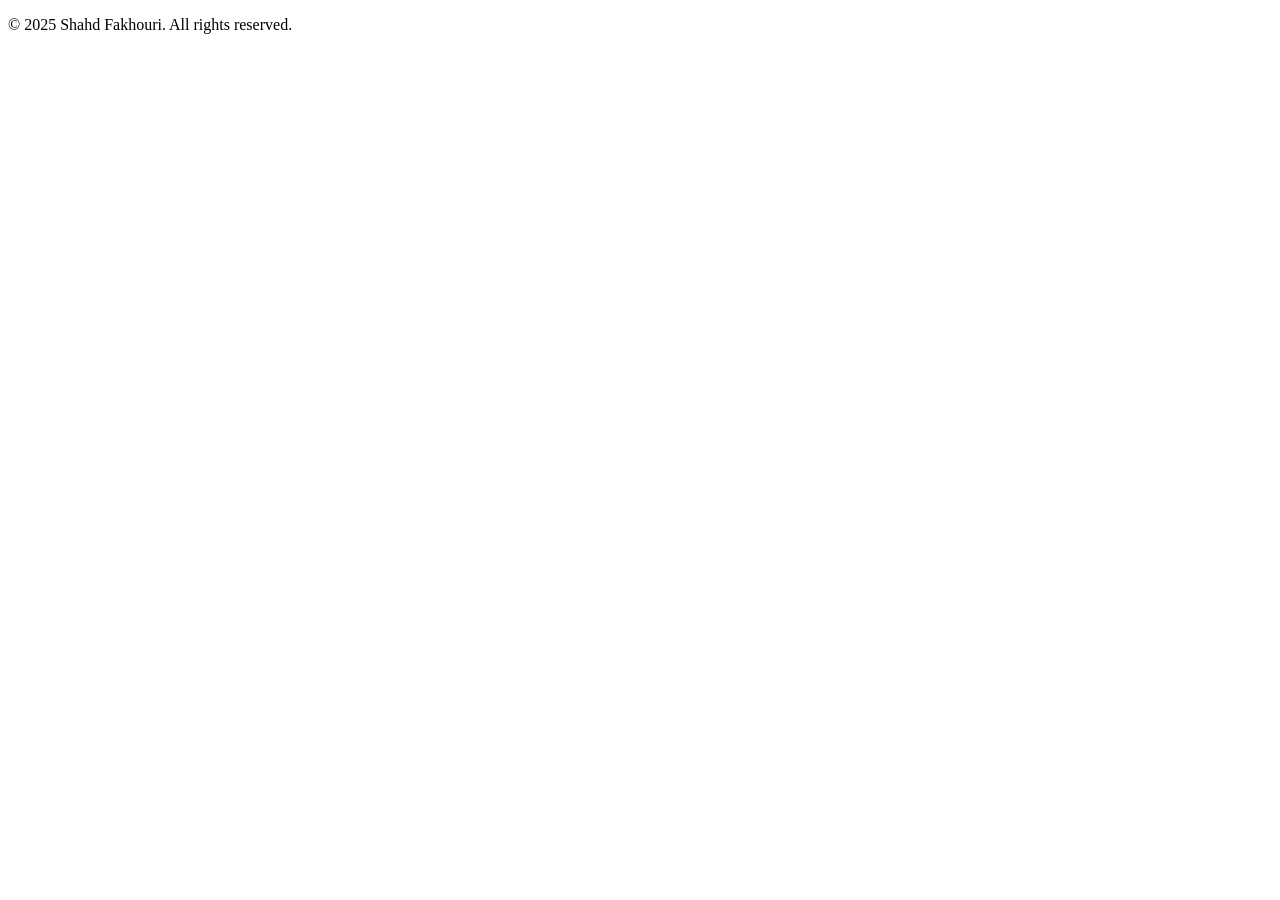
<file: footer.html>
<!DOCTYPE html>
<html lang="en">
  <head>
    <meta charset="UTF-8" />
    <meta name="viewport" content="width=device-width, initial-scale=1.0" />
    <title>footer</title>
  </head>
  <body>
    <footer class="w-full bg-softDark py-8 text-center shadow-inner">
      <p class="text-gray-300">© 2025 Shahd Fakhouri. All rights reserved.</p>
    </footer>
  </body>
</html>
</file>
